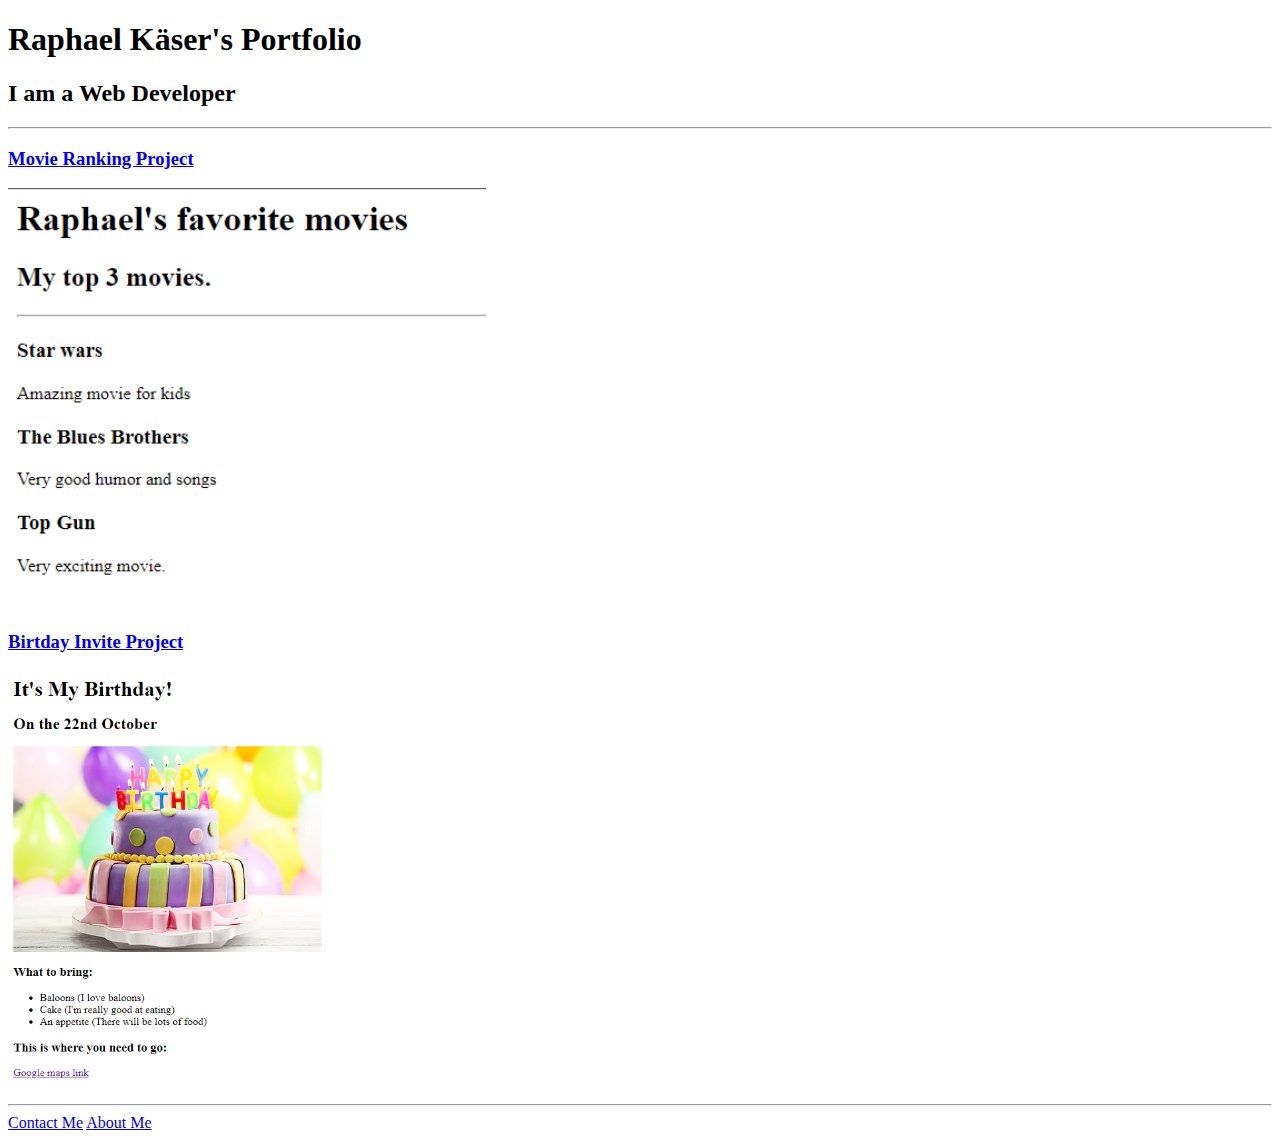
<file: 4.3 HTML Porfolio Project/index.html>
<!-- TODO 1: Create the HTML Boilerplate -->

<!-- TODO 2: Add Your previous projects' HTML into the public folder -->

<!-- TODO 3: Take screenshots of your project previews and add the images to the images folder -->

<!-- TODO 4: Add titles/subtitles etc. -->

<!-- TODO 5: Add a link to the project pages -->

<!-- TODO 6: Add images to show the project previews
HINT for TODO 6: You can use the height attribute set to 200 to make the image smaller:
https://developer.mozilla.org/en-US/docs/Web/HTML/Element/img#attr-height -->

<!-- TODO 7: Add the Contact Me and About Me page links -->
<!DOCTYPE HTML>
<html lang="en">
    <head>
        <meta charset="UTF-8"/>
        <title>Raphael's Portfolio</title>
        <meta http-equiv="X-UA-Compatible" content="IE=edge">
        <meta name="viewport" content="width=device-width, initial-scale=1.0">
    </head>
    <body>
        <h1>Raphael Käser's Portfolio</h1>
        <h2>I am a Web Developer</h2>
        <hr/>
        <h3>
            <a href="public/movie-ranking.html">Movie Ranking Project</a>
        </h3>
        <img src="assets/images/movie-ranking.png" height ="420" alt="Image of favorite movie project"/>
        <h3>
            <a href="public/birthday-invite.html.html">Birtday Invite Project</a>
        </h3>
        <img src="assets/images/birthday-invite.png" height = "420" alt="Image of birthday invite project"/>
        <hr/>
        <a href="public/contact.html">Contact Me</a>
        <a href="public/about.html">About Me</a>
    </body>
</html>
</file>
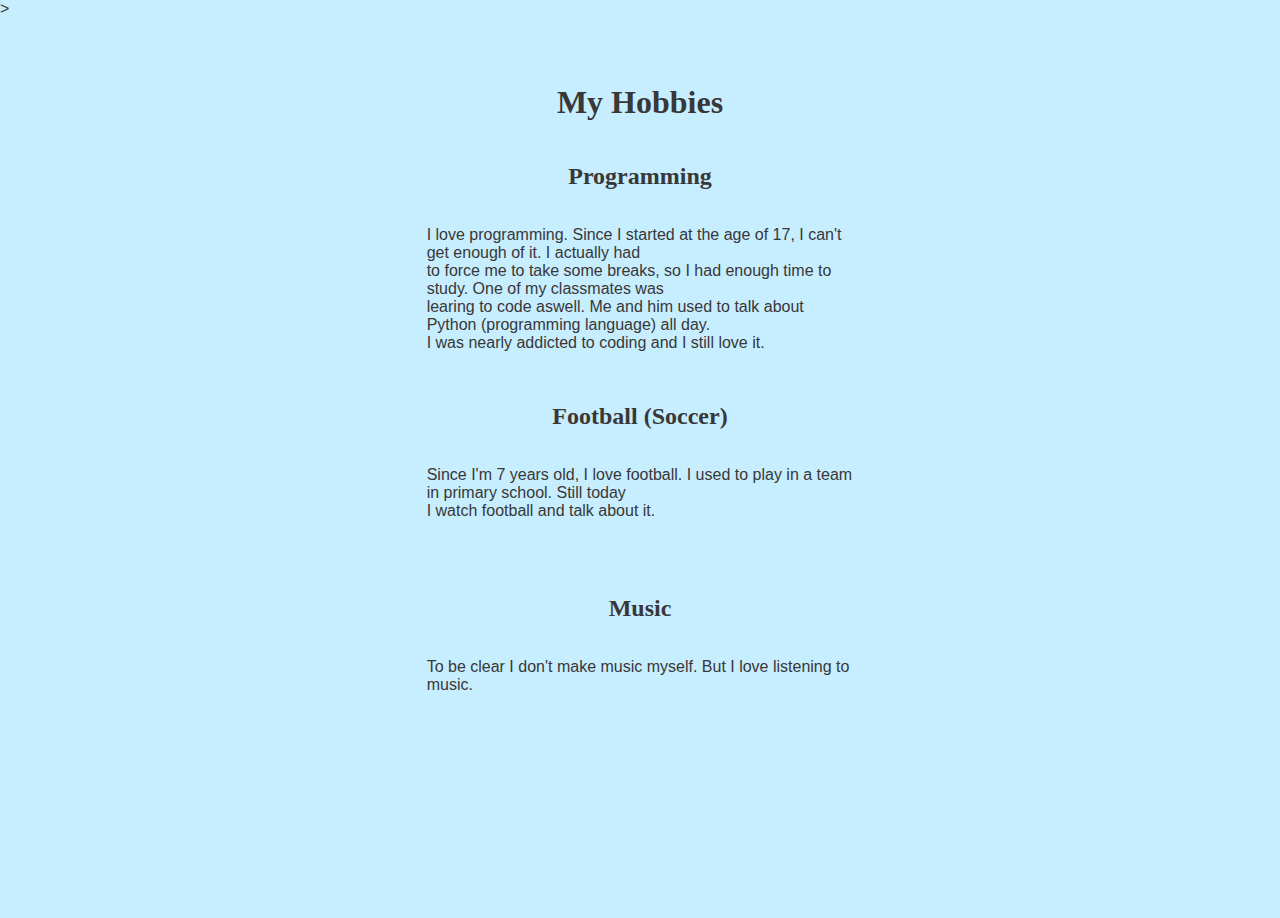
<file: hobbies.html>
<!DOCTYPE html>
<html lang="en">
    <head>
        <title>Hobbies</title>
        <meta charset="UTF-8"/>
        <link href="style.css" rel="stylesheet"/>
    </head>
    <body>
        >
        <div class="container">
            <div class="header">
                <h1>My Hobbies</h1>
            </div>
           <div class="summary">
            <h2>Programming</h2>
            <p>
                I love programming. Since I started at the age of 17, I can't get enough of it. I actually had <br/>
                to force me to take some breaks, so I had enough time to study. One of my classmates was <br/>
                learing to code aswell. Me and him used to talk about Python (programming language) all day.<br/>
                I was nearly addicted to coding and I still love it.
            </p>
           </div>
            <div class="education">
                <h2>Football (Soccer)</h2>
            <p>
                Since I'm 7 years old, I love football. I used to play in a team in primary school. Still today<br/>
                I watch football and talk about it.
            </p>
            </div>
            <div class="skills">
                <h2>Music</h2>
                <p>
                    To be clear I don't make music myself. But I love listening to music.
                </p>
            </div>
           
        </div>
       
    </body>
</html>
</file>
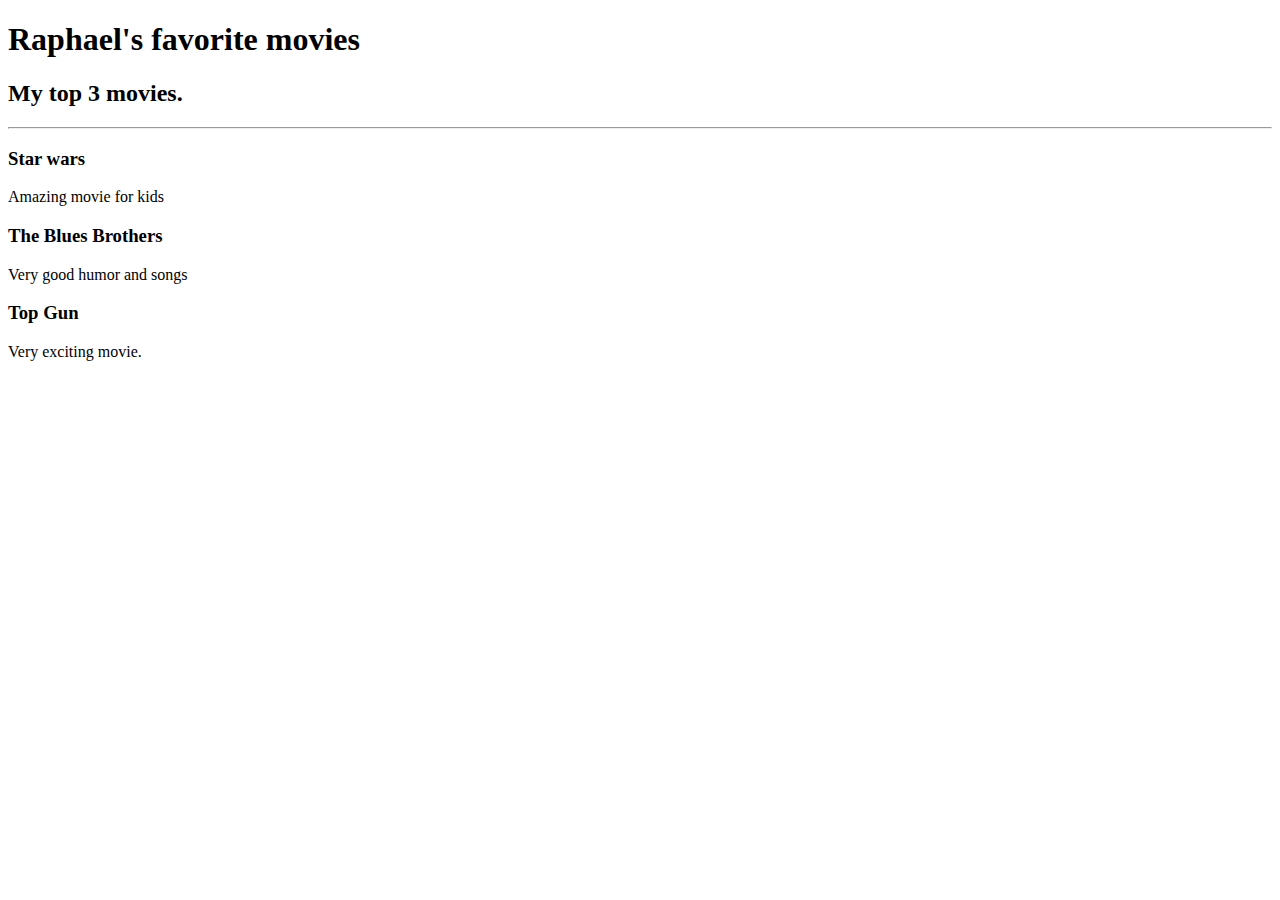
<file: public/movie-ranking.html>
<!-- Write your code below -->
<!DOCTYPE html>
<html lang="en">
    <head>
        <meta charset="UFT-8"/>
        <meta http-equiv="X-UA-Compatible" content="IE=edge"/>
        <meta name ="viewport" content="device-width,initial-scale=1.0"/>
    </head>
    <body>
        <h1>Raphael's favorite movies</h1>
        <h2>My top 3 movies.</h2>
        <hr/>
        <h3>Star wars</h3>
        <p>Amazing movie for kids</p>
        <h3>The Blues Brothers</h3>
        <p>Very good humor and songs</p>
        <h3>Top Gun</h3>
        <p>Very exciting movie.</p>
    </body>
</html>
</file>
<file: style.css>
.container {
    display:grid;
    grid-template-columns: 1fr 1fr 1fr;
    grid-template-rows: 0.3fr 1fr 1fr 1fr 1fr;
    height:100vh;
    width: 100vw;
}
.hero {
    height:60vh;
    width:100vw;
    display: grid;
    grid-template-columns: 1fr 1fr 1fr;
    grid-template-rows: 1fr 1fr;
}
.image {
    margin-top: 15vh;
    grid-area: 1/2/1/3;
    display: flex;
    justify-content: center;
}
.title {
    margin-top: 4vh;
    display: flex;
    justify-content: center;
    
    grid-area: 2/2/2/3;
}
img {
    height:15vh;
    
}
body {
    margin: 0px;
}
.container > div {
    display: flex;
    justify-content: center;
    flex-flow:column;
}
.header {
    margin-top: 5vh;
    grid-area: 1/2/1/3;
    align-items: center;
}
html {
    font-family: 'Ubuntu', sans-serif;
    background-color:#C7EEFF;
    color:#393737;
}
h1 {
    font-family: 'Noto Serif', serif;
}
h2 {
    font-family: 'Noto Serif', serif;
}
.summary {
   
    flex-flow: column;
    grid-area:2/2/3/3;
}
.education {
    grid-area:3/2/3/3;
    flex-flow:column;
}
ul {
    flex-flow:column;
    justify-content: center;
}
.skills {
    grid-area:4/2/4/3;
}
div > div > * {
    display:flex;
    justify-content: center;
}
.other {
    grid-area:5/2/5/3;
}
footer {
    display: flex;
    width:100vw;
    justify-content: center;
}
</file>
